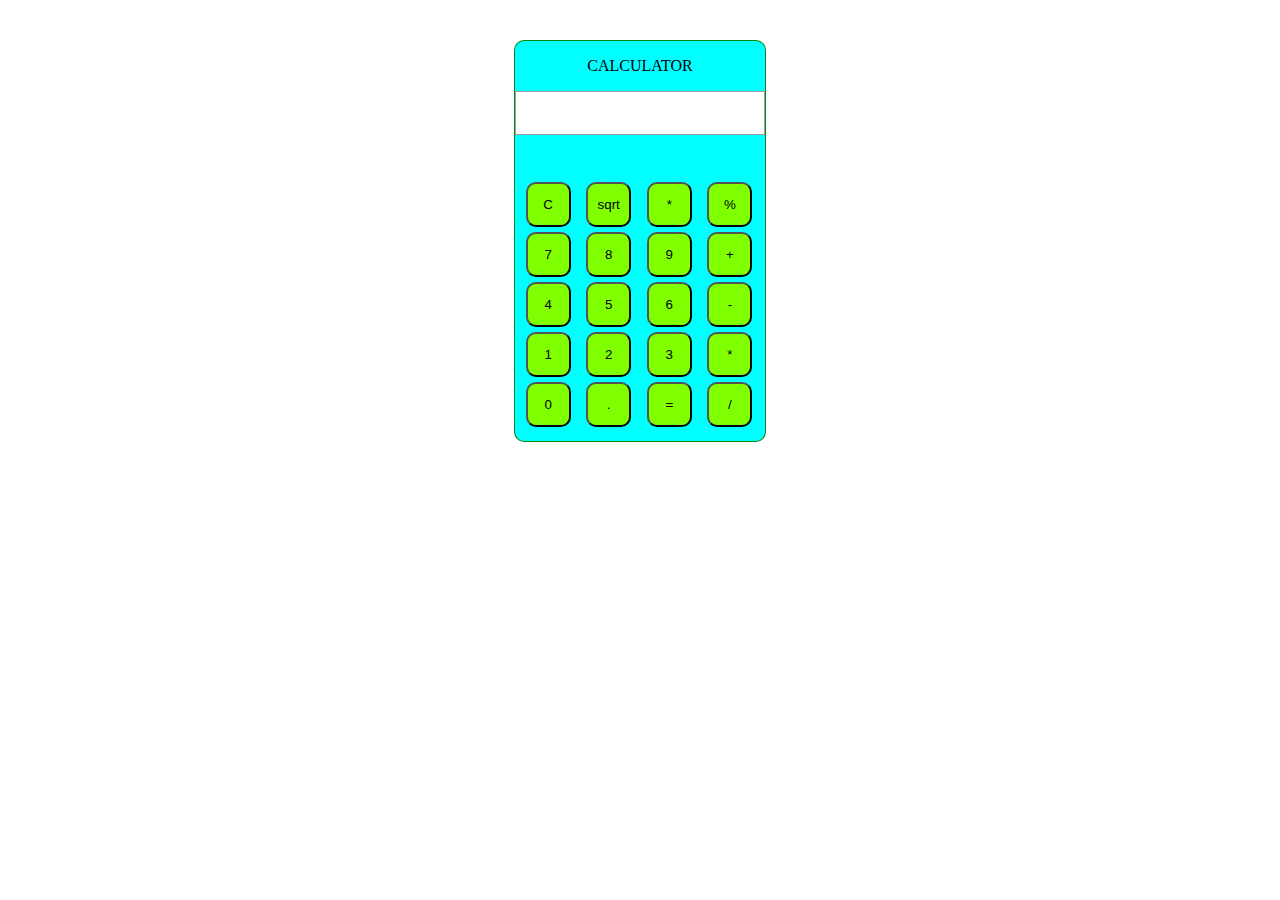
<file: Task_1/index.html>
<!DOCTYPE html>
<html lang="en">
<head>
    <meta charset="UTF-8">
    <meta http-equiv="X-UA-Compatible" content="IE=edge">
    <meta name="viewport" content="width=device-width, initial-scale=1.0">
    <title>Document</title>
    <link rel="stylesheet" href="style.css">
</head>
<body>
    <div class="container">
        <div class="textField">
            <p id="name">CALCULATOR</p>
            <input type="text" id="textArea">
        </div>
        <div class="myButtons">
            <button id="btn">C</button>
            <button id="btn">sqrt</button>
            <button id="btn">*</button>
            <button id="btn">%</button>
            <button id="btn">7</button>
            <button id="btn">8</button>
            <button id="btn">9</button>
            <button id="btn">+</button>
            <button id="btn">4</button>
            <button id="btn">5</button>
            <button id="btn">6</button>
            <button id="btn">-</button>
            <button id="btn">1</button>
            <button id="btn">2</button>
            <button id="btn">3</button>
            <button id="btn">*</button>
            <button id="btn">0</button>
            <button id="btn">.</button>
            <button id="btn">=</button>
            <button id="btn">/</button>
        </div>
    </div>

    <script src="javascript.js"></script>
</body>
</html>
</file>
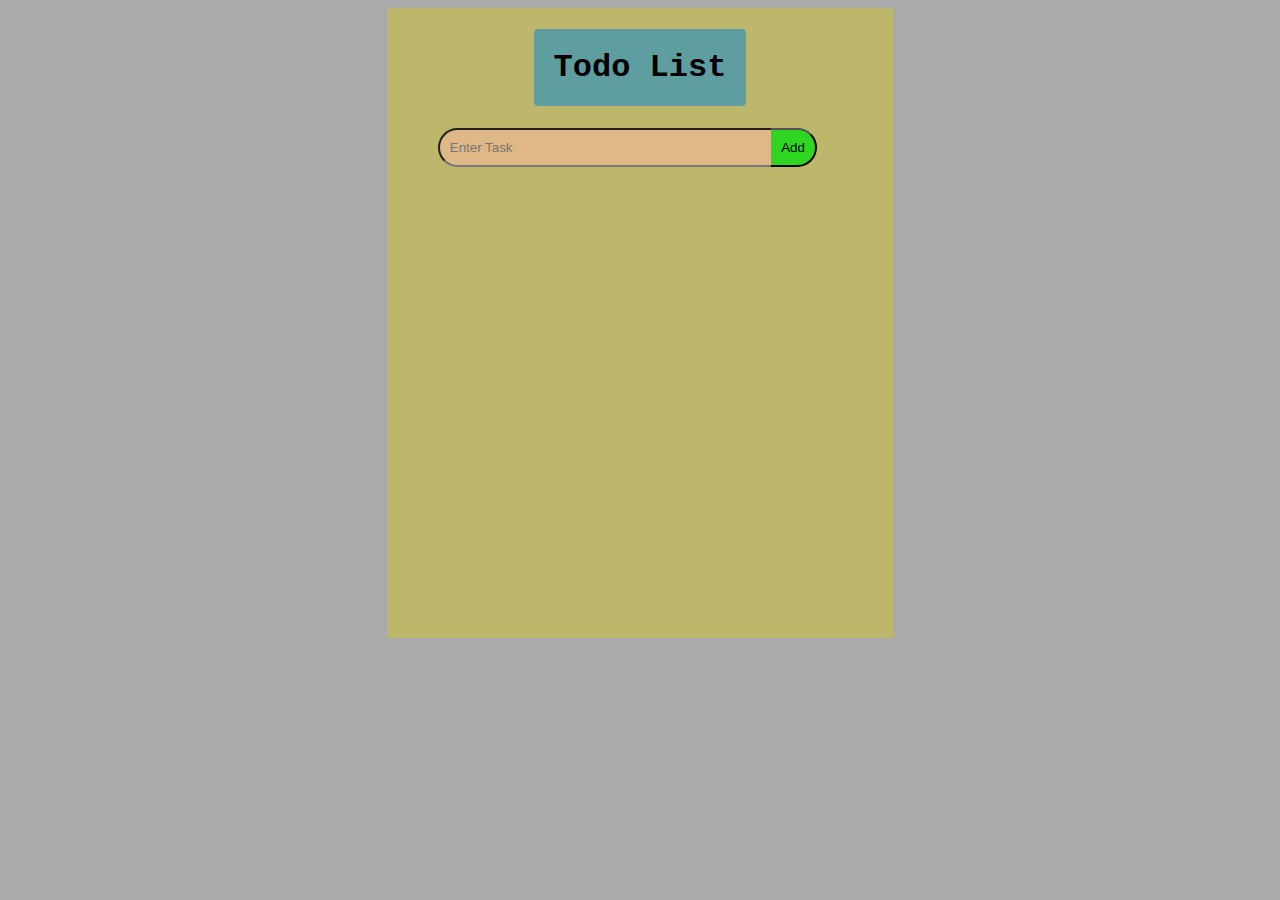
<file: Task_1/TodoList/index.html>
<!DOCTYPE html>
<html lang="en">
  <head>
    <meta charset="UTF-8" />
    <meta name="viewport" content="width=device-width, initial-scale=1.0" />
    <title>Todo List</title>
    <link rel="stylesheet" href="style.css" />
  </head>
  <body>
    <div class="container">
      <h1>Todo List</h1>
      <div class="box">
        <input id="txt" type="text" placeholder="Enter Task" />
        <button id="addbtn">Add</button>
      </div>
      <ul id="list"></ul>
    </div>

    <script src="script.js"></script>
  </body>
</html>
</file>
<file: Task_1/style.css>
body {
  display: flex;
  justify-content: center;
  margin-top: 40px;
}

.container {
  height: 400px;
  width: 250px;
  border: 1px solid rgba(0, 128, 0, 0.911);
  border-radius: 10px;
  background-color: aqua;
}

#textArea {
  width: 14.9rem;
  height: 2.5rem;
  padding-left: 5px;
  padding-right: 5px;
  border: 0.2px solid rgba(0, 0, 0, 0.377);
}
.textField {
  text-align: center;
  margin-bottom: 25px;
  height: 80px;
}

.myButtons {
  padding-top: 15px;
  height: 14rem;
  width: 15.5rem;
  display: flex;
  flex-wrap: wrap;
  justify-content: space-evenly;
  text-align: center;
}

#btn {
  width: 45px;
  height: 45px;
  margin-left: 5px;
  margin-right: 5px;
  margin-top: 5px;
  border-radius: 10px;
  background-color: chartreuse;
  cursor: pointer;
}
</file>
<file: Task_1/TodoList/style.css>
body {
  display: flex;
  justify-content: center;
  background-color: #aaa;
}

.container {
  display: flex;
  flex-direction: column;
  align-items: center;
  width: 40%;
  background-color: darkkhaki;
  height: 630px;
}
h1 {
  background-color: cadetblue;
  display: flex;
  justify-content: center;
  font-family: "Courier New", Courier, monospace;
  border-radius: 4px;
  padding: 20px;
}

#txt {
  padding: 10px;
  background-color: burlywood;
  border-right: none;
  border-top-left-radius: 20px;
  border-bottom-left-radius: 20px;
  width: 77%;
}

#addbtn {
  padding: 10px;
  background-color: rgba(19, 218, 19, 0.842);
  border-left: none;
  border-top-right-radius: 20px;
  border-bottom-right-radius: 20px;
  margin-left: -4px;
}

.box {
  width: 80%;
}

#addbtn:hover {
  background-color: #ddd;
  color: #333;
  border: 1px solid #aaa;
  font-weight: bold;
}

#addbtn:active {
  background-color: #bbbbbb5b;
  color: #000;
}

li {
  font-size: large;
  font-family: "Gill Sans", "Gill Sans MT", Calibri, "Trebuchet MS", sans-serif;
  font-weight: 500;
  width: 66%;
}

.Con {
  display: flex;
  width: 350px;
}

.delete {
  background-color: rgba(233, 25, 25, 0.671);
  padding-left: 10px;
  padding-right: 10px;
  border-radius: 10px;
  margin-top: 5px;
}

.delete:hover {
  background-color: black;
  color: white;
  border: 1px solid blue;
}

li:hover {
  font-weight: bold;
}

.pend {
  background-color: yellow;
  padding-left: 10px;
  padding-right: 10px;
  border-radius: 10px;
  margin-top: 5px;
  margin-left: 4px;
}
.pend:hover {
  background-color: greenyellow;
  color: white;
}
</file>
